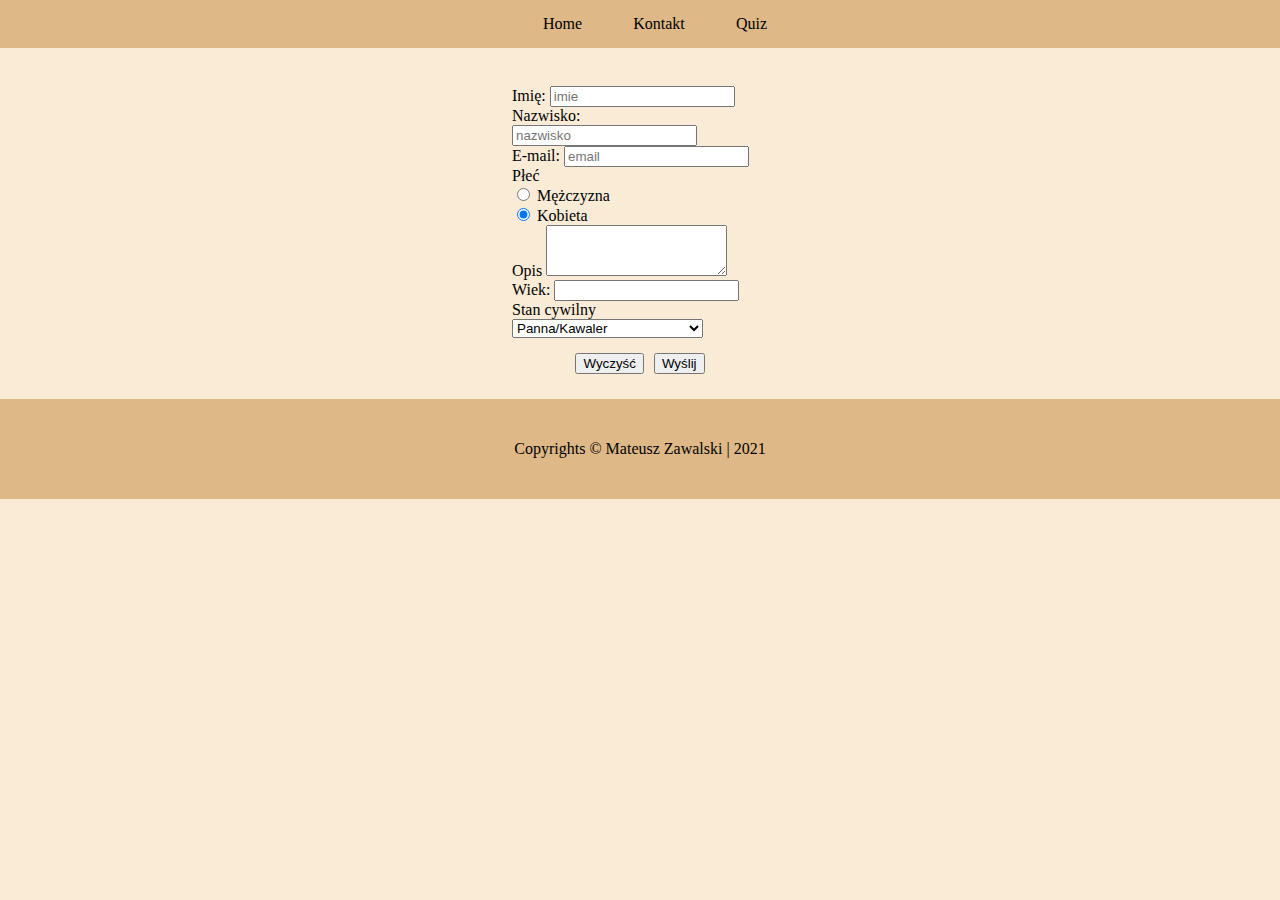
<file: contact.html>
<!DOCTYPE html>
<html lang="en">
<head>
    <meta charset="UTF-8">
    <title>Kontakt - Mateusz Zawalski</title>

    <link href="https://cdn.jsdelivr.net/npm/bootstrap@5.0.0-beta2/dist/css/bootstrap.min.css" rel="stylesheet" integrity="sha384-BmbxuPwQa2lc/FVzBcNJ7UAyJxM6wuqIj61tLrc4wSX0szH/Ev+nYRRuWlolflfl" crossorigin="anonymous">
    <link rel="stylesheet" href="css/style.css">
    
</head>
<body>
  <div class="navbar">

  </div>

    <div class="forms-container">
        
        <div class="mb-3">
            <label for="formGroupExampleInput" class="form-label">Imię:</label>
            <input type="text" class="form-control" id="formGroupExampleInput" placeholder="imie">
          </div>
          <div class="mb-3">
            <label for="formGroupExampleInput2" class="form-label">Nazwisko:</label>
            <input type="text" class="form-control" id="formGroupExampleInput2" placeholder="nazwisko">
          </div>
          <div class="mb-3">
            <label for="formGroupExampleInput3" class="form-label">E-mail:</label>
            <input type="text" class="form-control" id="formGroupExampleInput3" placeholder="email">
          </div>

          <div class="sex">
              <div class="sex-label"><label for="sex" class="form-label">Płeć</label></div>
            <div class="form-check form-check-inline">
                <input class="form-check-input" type="radio" name="inlineRadioOptions" id="inlineRadio1" value="male" >
                <label class="form-check-label" for="male">Mężczyzna</label>
              </div>
              <div class="form-check form-check-inline">
                <input class="form-check-input" type="radio" name="inlineRadioOptions" id="inlineRadio2" value="female" checked>
                <label class="form-check-label" for="female">Kobieta</label>
              </div>
          </div>

          <div class="mb-3">
            <label for="exampleFormControlTextarea1" class="form-label">Opis</label>
            <textarea class="form-control" id="exampleFormControlTextarea1" rows="3"></textarea>
          </div>
          <div class="form-outline">
            <label class="form-label" for="typeNumber">Wiek:</label>
            <input type="number" id="typeNumber" class="form-control" />
          </div>

          <div class="select">
            <label for="select" class="form-label">Stan cywilny</label>
            <select class="form-select" aria-label="Default select example">
                <option selected>Panna/Kawaler</option>
                <option value="1">Żonaty/Zamężna</option>
                <option value="2">Partner/Partnerka</option>
                <option value="3">Wdowiec/Wdowa</option>
                <option value="4">Rozwiedziony/Rozwiedziona</option>
              </select>
          </div>

          <div class="buttons">
            <button type="button" class="btn btn-light">Wyczyść</button>
            <button type="button" class="btn btn-light">Wyślij</button>
          </div>
          
    </div>

    <div class="scroll">   <button class="btn btn-success">Do góry</button></div>

    <footer class="footer">
      <p class="footerText">Copyrights &copy; Mateusz Zawalski | 2021</p>
  </footer>

  <script src="js/scroll.js"></script>
  <script src="js/navbar.js"></script>
</body>
</html>
</file>
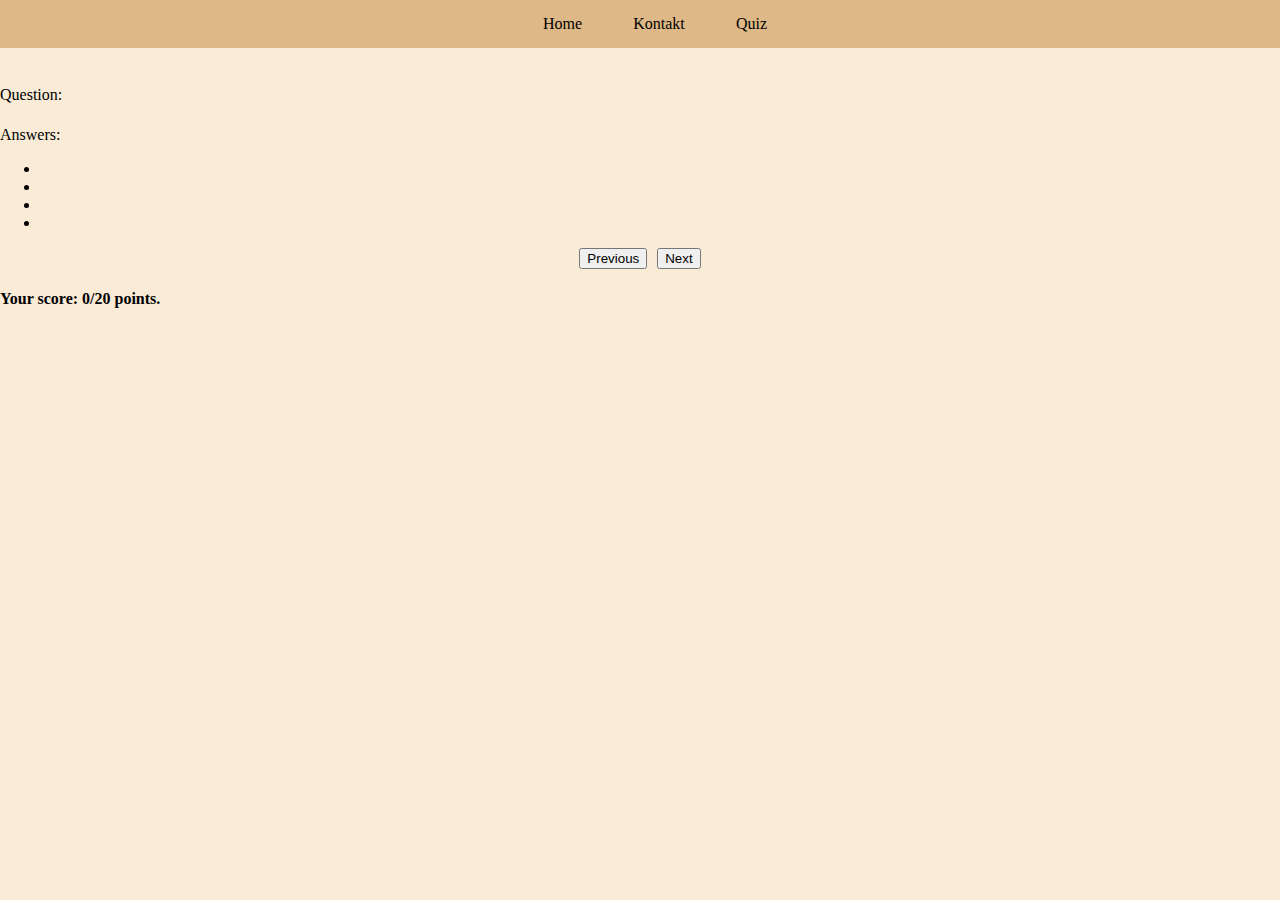
<file: quiz.html>
<!DOCTYPE html>
<html lang="en">
<head>
    <meta charset="UTF-8">
    <title>Quiz - Mateusz Zawalski</title>
    <link rel="stylesheet" href="https://stackpath.bootstrapcdn.com/bootstrap/4.1.3/css/bootstrap.min.css"
          integrity="sha384-MCw98/SFnGE8fJT3GXwEOngsV7Zt27NXFoaoApmYm81iuXoPkFOJwJ8ERdknLPMO" crossorigin="anonymous">
    <link rel="stylesheet" href="css/style.css">
</head>
<body>

<div class="navbar">

</div>


<div class="container list">
    Question: <span id="index"></span><h4 class="question"></h4>

    Answers:
    <ul class="list-group">
        <li class="list-group-item"></li>
        <li class="list-group-item"></li>
        <li class="list-group-item"></li>
        <li class="list-group-item"></li>
    </ul>

    <div class="buttons">
        <button class="btn btn-danger previous">Previous</button>
        <button class="btn btn-success next">Next</button>
    </div>

    <h4>Your score: <span class="score">0</span>/20 points.</h4>
</div>
<div class="container results" style="display: none">
    <div class="btn-group-custom">
        <button class="btn btn-success btn-custom restart">Retake quiz</button>
    </div>
    <div class="score">
        <table class="table table-striped">
            <thead>
            <tr>
                <th>#</th>
                <th>Point/20</th>
                <th>Average</th>
            </tr>
            </thead>
            <tbody>
            <tr>
                <th scope="row">Your score</th>
                <td class="userScorePoint"></td>
                <td class="average"></td>
            </tr>
            </tbody>
        </table>
    </div>
</div>


<script src="js/quiz.js"></script>
<script src="js/navbar.js"></script>
</body>
</html>
</file>
<file: css/style.css>
html, body{
    margin: 0;
    padding: 0;
}
body{
    background-color: antiquewhite;
}
button{
    margin-left: 5px;
    margin-right: 5px;
}
.forms-container{
    width: 20%;
    margin: auto;
}
.buttons{
    margin-top: 15px;
    display: flex;
    justify-content: center;
}
.img {
    width: 100px;
    height: auto;
}
.footerText{
    text-align: center;
}
.footer{
    margin-top: 25px;
    background-color: burlywood;
    padding: 25px;
}
.navbar{
    margin: 0;
    padding: 0;
}
.navbar-list{
    list-style-type: none;
    background-color: burlywood;
    width: 100%;
    text-align: center;
    margin: 0 0 3% 0;
    padding: 15px;
}
.navbar-list li{
    display: inline;
    margin: 2%;
}
.navbar-list a{
    text-decoration: none;
    color: black;
}
.navbar-list a:hover{
    text-decoration: none;
    color:chocolate;
}
.scroll{
    position:fixed;
    bottom:30px;
    right:30px;
    display:none;
}
.list-group-item {
    cursor: pointer;
}

.correct {
    background-color: #289a27;
}

.incorrect {
    background-color: #c41a21;
}
</file>
